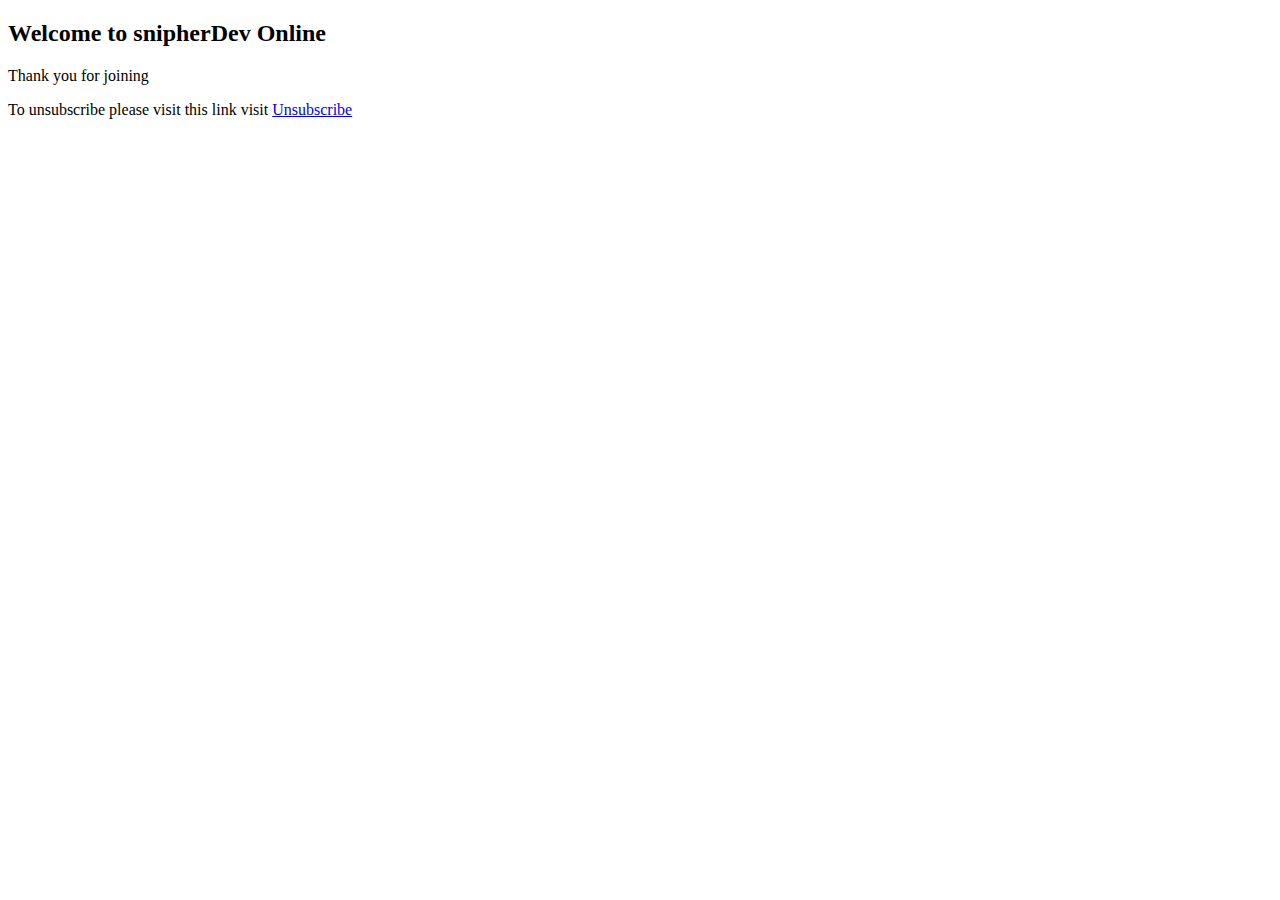
<file: templates/newsfeed/sign_up_email.html>
<!DOCTYPE html>
<html lang="en">
<head>
    <meta charset="UTF-8">
    <title>Title</title>
</head>
<body>
<h2>Welcome to snipherDev Online</h2>
<p>Thank you for joining</p>
<p>To unsubscribe please visit this link visit
    <a href="#">Unsubscribe</a>
</p>
</body>
</html>
</file>
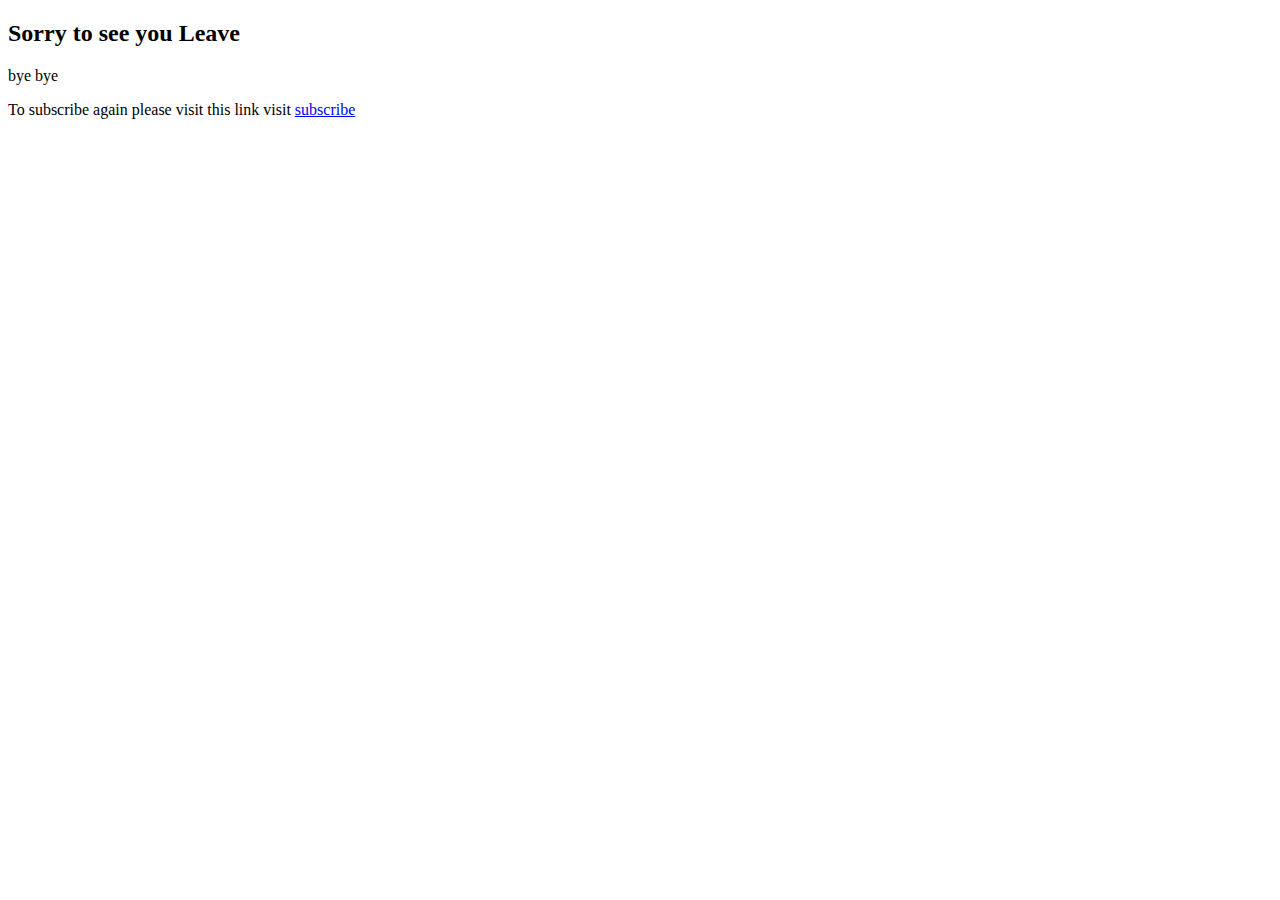
<file: templates/newsfeed/unsubscribe_email.html>
<!DOCTYPE html>
<html lang="en">
<head>
    <meta charset="UTF-8">
    <title>Title</title>
</head>
<body>
<h2>Sorry to see you Leave</h2>
<p>bye bye</p>
<p>To subscribe again please visit this link visit
    <a href="{% url 'newsletter:newsletter_signup' %}">subscribe</a>
</p>
</body>
</html>
</file>
